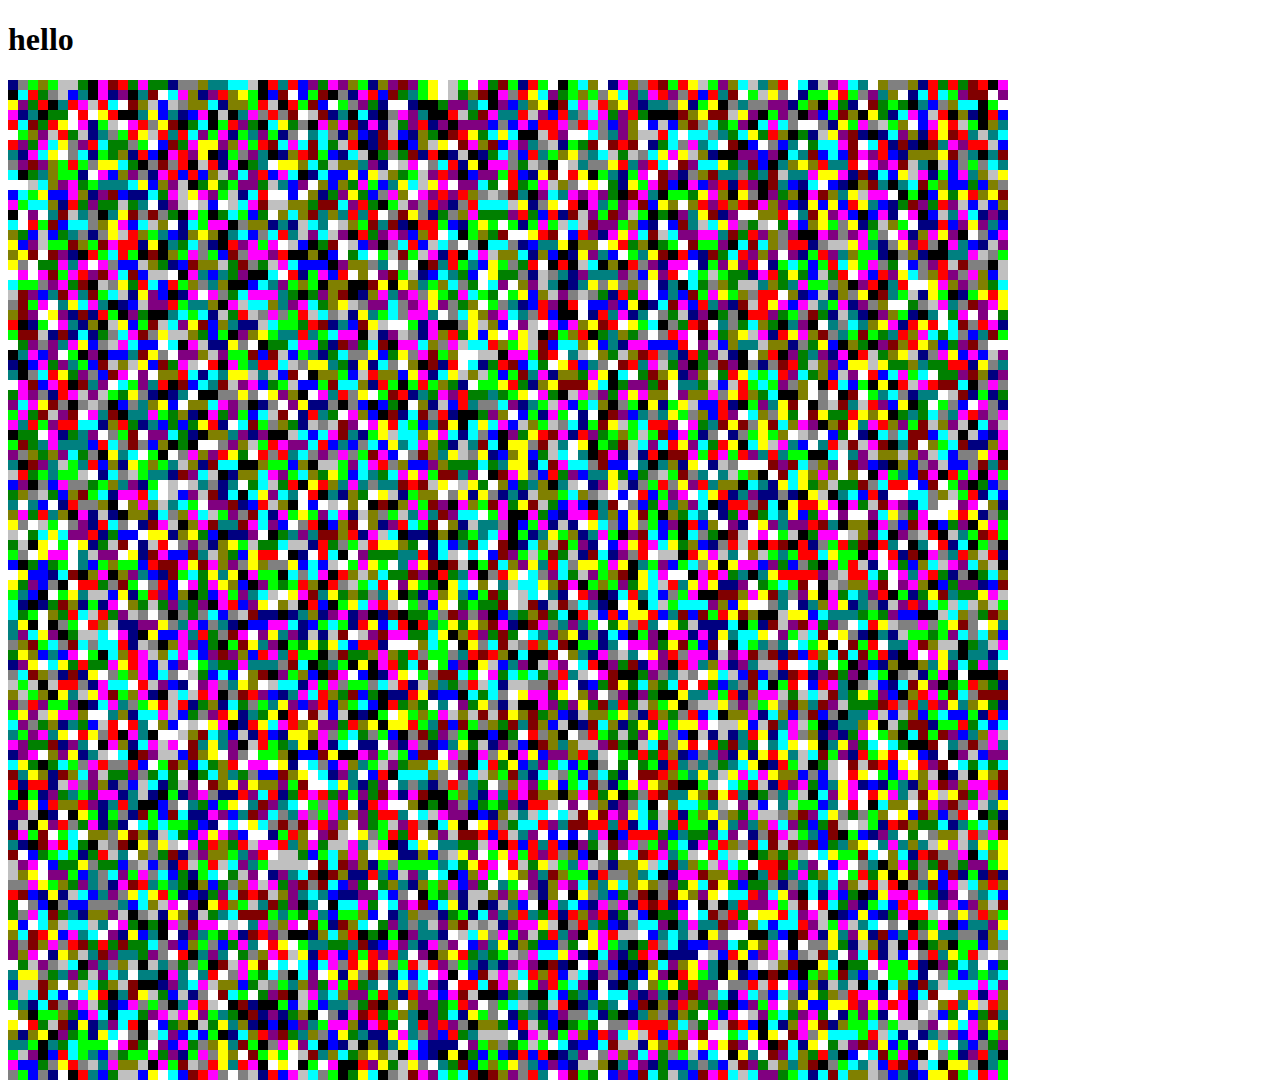
<file: content/index.html>
<!DOCTYPE html>
<html>
    <head>
        <title>Acre</title>
    </head>
    <body>
        <h1>hello</h1>
        <canvas id="mainboard"></canvas>

        <script type="text/javascript" src="static/script.js">
        </script>
    </body>
</html>
</file>
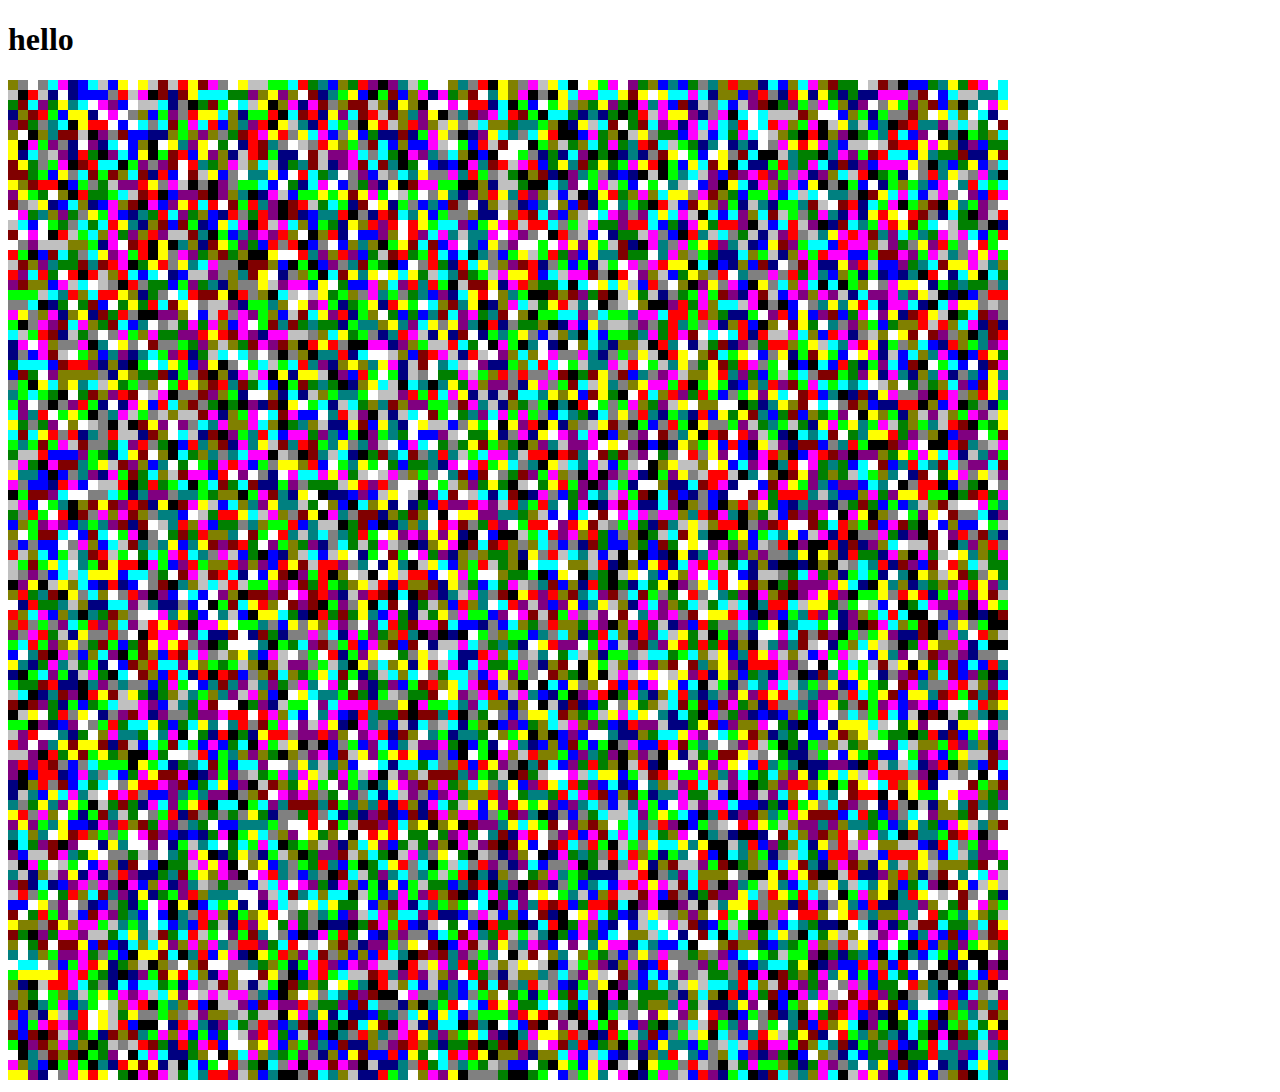
<file: src/index.html>
<!DOCTYPE html>
<html>
    <head>
        <title>Acre</title>
    </head>
    <body>
        <h1>hello</h1>
        <canvas id="mainboard"></canvas>

        <script type="text/javascript" src="script.js">
        </script>
    </body>
</html>
</file>
